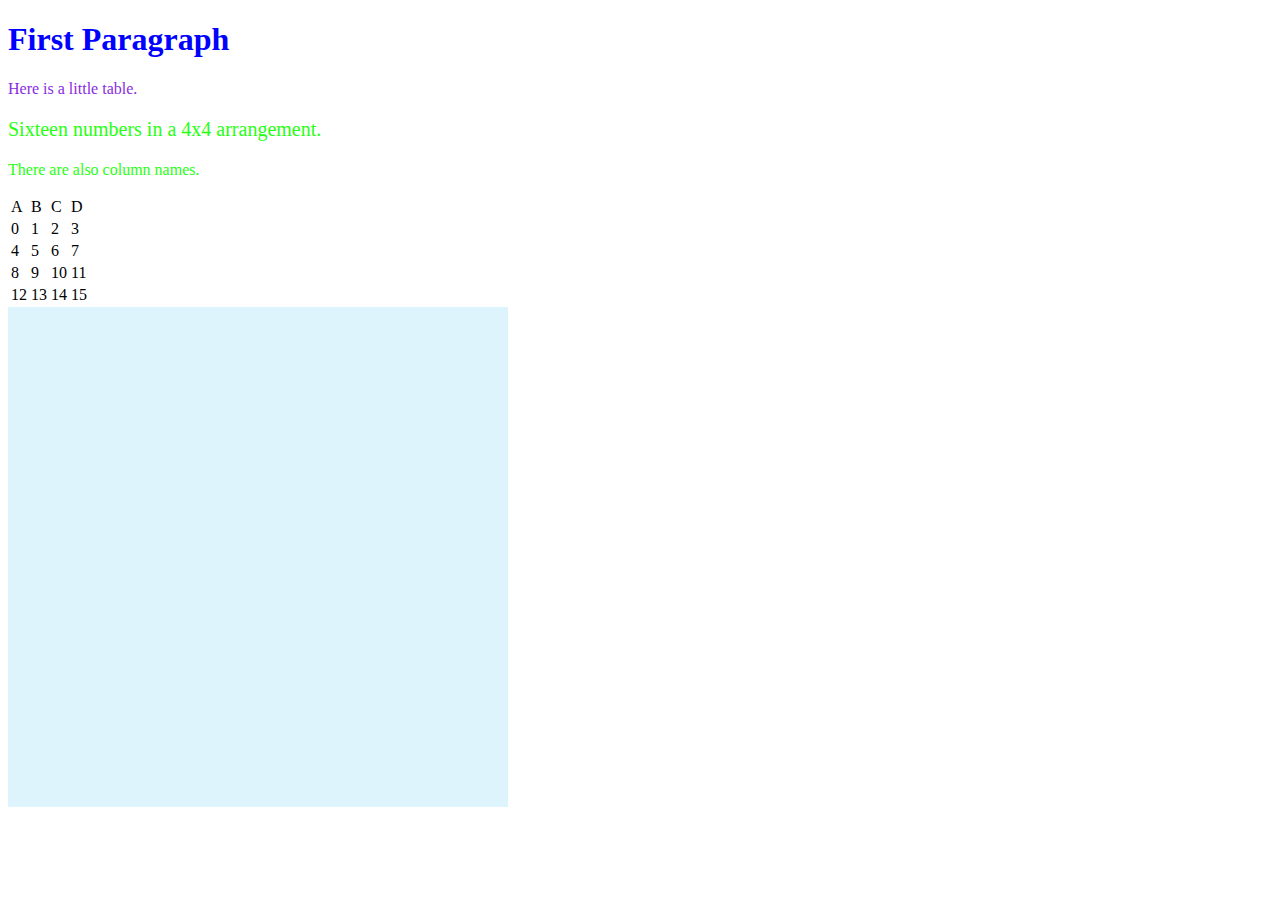
<file: index.html>
<!DOCTYPE html>
<html>
  <head>
    <link rel="stylesheet" href="css/styles.css" />
    <script src="https://d3js.org/d3.v6.min.js"></script>
  </head>

  <body>
    <div>
      <h1>First Paragraph</h1>
      <p style="color: blueviolet">Here is a little table.</p>
      <p id="pepe">Sixteen numbers in a 4x4 arrangement.</p>
      <p>There are also column names.</p>
    </div>

    <table>
      <thead>
        <tr>
          <td>A</td>
          <td>B</td>
          <td>C</td>
          <td>D</td>
        </tr>
      </thead>
      <tbody>
        <tr>
          <td>0</td>
          <td>1</td>
          <td>2</td>
          <td>3</td>
        </tr>
        <tr>
          <td>4</td>
          <td>5</td>
          <td>6</td>
          <td>7</td>
        </tr>
        <tr>
          <td>8</td>
          <td>9</td>
          <td>10</td>
          <td>11</td>
        </tr>
        <tr>
          <td>12</td>
          <td>13</td>
          <td>14</td>
          <td>15</td>
        </tr>
      </tbody>
    </table>

    <svg width="500px" height="500px" style="background: #ddf4fc"></svg>
  </body>
  <script src="js/script.js"></script>
</html>
</file>
<file: css/styles.css>
h1 {
  color: blue;
}

#pepe {
  font-size: 20px;
}

p {
  color: rgb(39, 255, 19);
}

.info {
  color: rgb(39, 255, 19);
}
</file>
